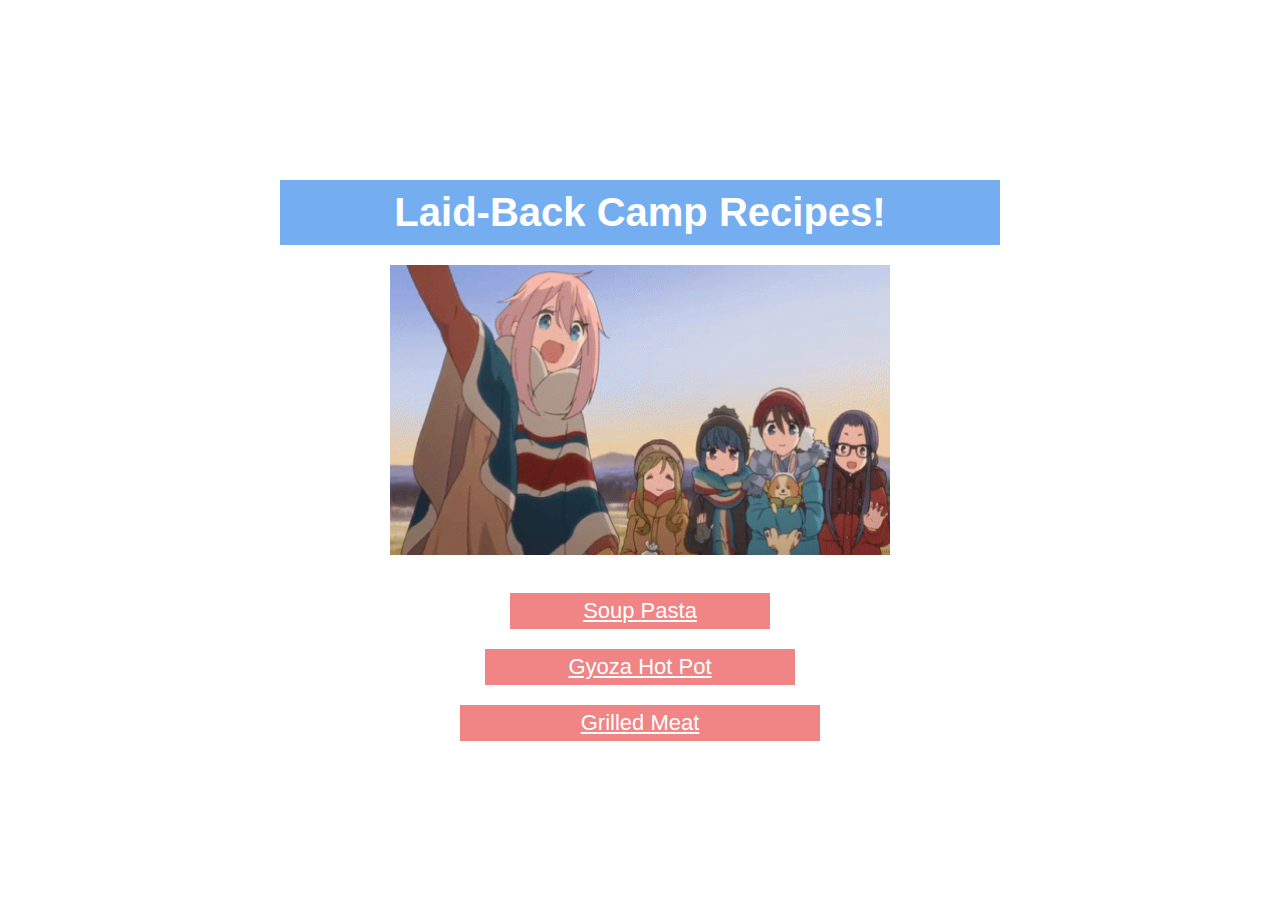
<file: index.html>
<!DOCTYPE html>
<html lang="en">
    <head>
        <meta charset="UTF-8">
        <title>Odin Recipes</title>
        <link rel="stylesheet" href="styles.css"/>
    </head>

    <body>
        <h1 id="title">Laid-Back Camp Recipes!</h1>
        <img src="./images/yuru-camp.gif" class="home-image" alt="characters from laid-back camp"><br>
        <a class="recipe1" href="./recipes/soup-pasta.html">Soup Pasta</a>
        <a class="recipe2" href="./recipes/gyoza-hot-pot.html">Gyoza Hot Pot</a>
        <a class="recipe3" href="./recipes/grilled-meat.html">Grilled Meat</a>
    </body>
</html>
</file>
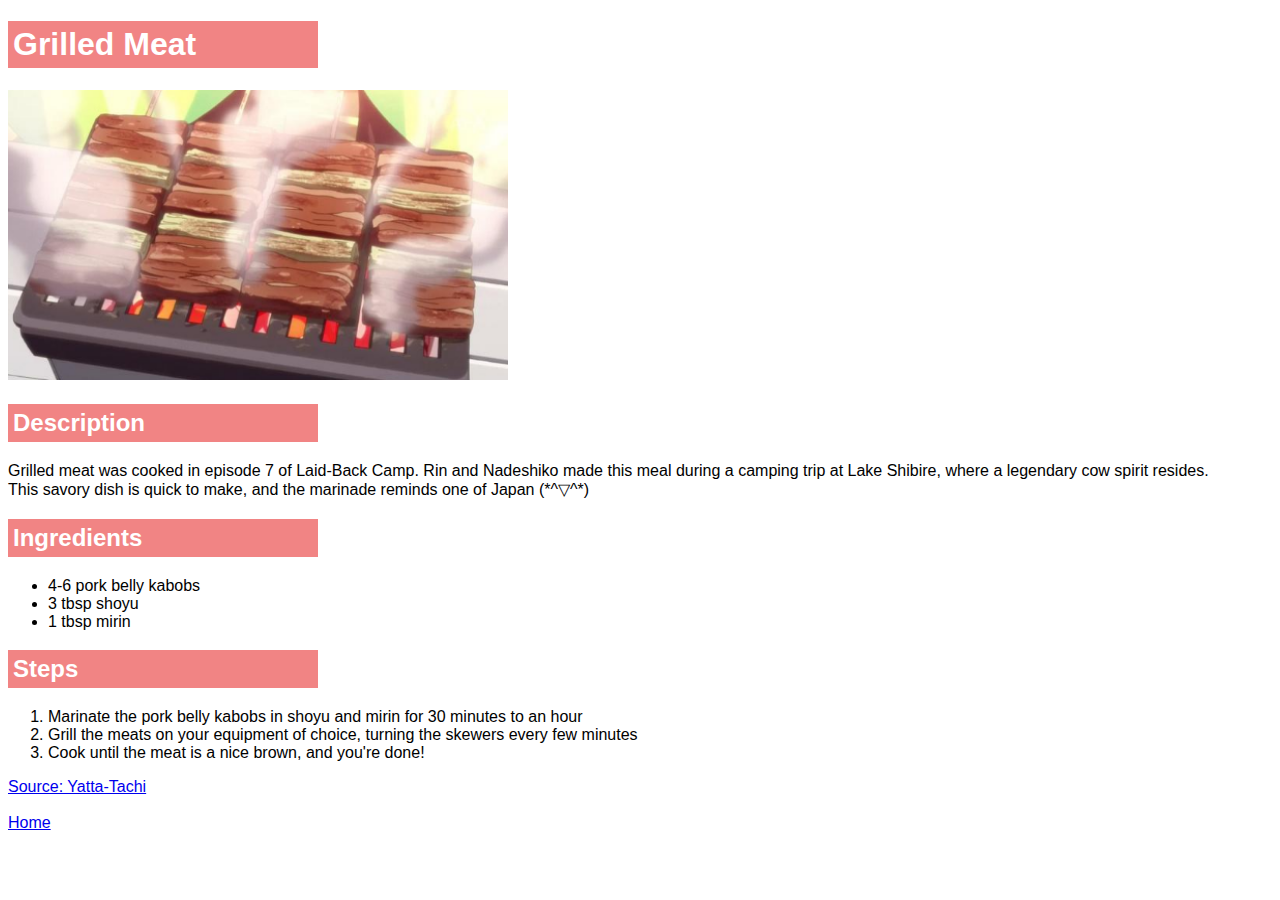
<file: recipes/grilled-meat.html>
<!DOCTYPE html>
<html>
    <head>
        <meta charset="UTF-8">
        <title>Grilled Meat</title>
        <link rel="stylesheet" href="../styles.css"/>
    </head>

    <body>
        <h1>Grilled Meat</h1>
        <img src="../images/grilled-meat.png" class="recipe-image" alt="grilled meat from laid-back camp">
        <h2>Description</h2>
        <p>Grilled meat was cooked in episode 7 of Laid-Back Camp.
        Rin and Nadeshiko made this meal during a camping trip at Lake Shibire, where a legendary cow spirit resides.<br>
        This savory dish is quick to make, and the marinade reminds one of Japan (*^▽^*)</p>
        <h2>Ingredients</h2>
        <ul>
            <li>4-6 pork belly kabobs</li>
            <li>3 tbsp shoyu</li>
            <li>1 tbsp mirin</li>
        </ul>
        <h2>Steps</h2>
        <ol>
            <li>Marinate the pork belly kabobs in shoyu and mirin for 30 minutes to an hour</li>
            <li>Grill the meats on your equipment of choice, turning the skewers every few minutes</li>
            <li>Cook until the meat is a nice brown, and you're done!</li>
        </ol>
        <a href="https://yattatachi.com/delving-into-laid-back-camp-for-easy-to-assemble-recipes"
        target="_blank" rel="noopener noreferrer">Source: Yatta-Tachi</a>
        <br><br>
        <a href="../index.html">Home</a>
    </body>
</head>
</file>
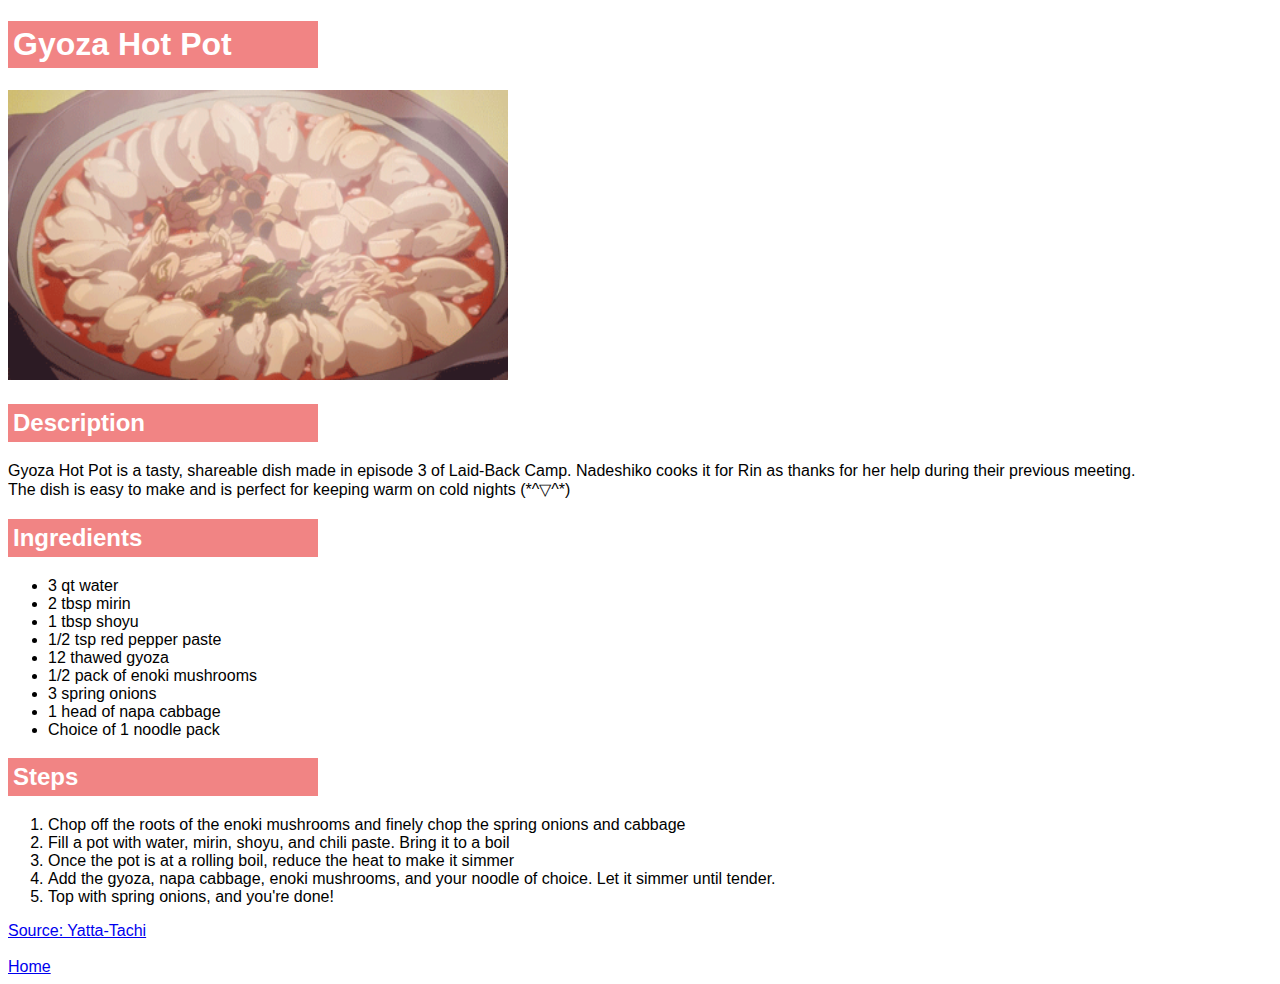
<file: recipes/gyoza-hot-pot.html>
<!DOCTYPE html>
<html lang="en">
    <head>
        <meta charset="UTF-8">
        <title>Gyoza Hot Pot</title>
        <link rel="stylesheet" href="../styles.css">
    </head>

    <body>
        <h1>Gyoza Hot Pot</h1>
        <img src="../images/gyoza-hot-pot.png" class="recipe-image" alt="gyoza hot pot from laid-back camp">
        <h2>Description</h2>
        <p>Gyoza Hot Pot is a tasty, shareable dish made in episode 3 of Laid-Back Camp.
        Nadeshiko cooks it for Rin as thanks for her help during their previous meeting.<br>
        The dish is easy to make and is perfect for keeping warm on cold nights (*^▽^*)</p>
        <h2>Ingredients</h2>
        <ul>
            <li>3 qt water</li>
            <li>2 tbsp mirin</li>
            <li>1 tbsp shoyu</li>
            <li>1/2 tsp red pepper paste</li>
            <li>12 thawed gyoza</li>
            <li>1/2 pack of enoki mushrooms</li>
            <li>3 spring onions</li>
            <li>1 head of napa cabbage</li>
            <li>Choice of 1 noodle pack</li>
        </ul>
        <h2>Steps</h2>
        <ol>
            <li>Chop off the roots of the enoki mushrooms and finely chop the spring onions and cabbage</li>
            <li>Fill a pot with water, mirin, shoyu, and chili paste. Bring it to a boil</li>
            <li>Once the pot is at a rolling boil, reduce the heat to make it simmer</li>
            <li>Add the gyoza, napa cabbage, enoki mushrooms, and your noodle of choice. Let it simmer until tender.</li>
            <li>Top with spring onions, and you're done!</li>
        </ol>
        <a href="https://yattatachi.com/delving-into-laid-back-camp-for-easy-to-assemble-recipes"
        target="_blank" rel="noopener noreferrer">Source: Yatta-Tachi</a>
        <br><br>
        <a href="../index.html">Home</a>
    </body>
</html>
</file>
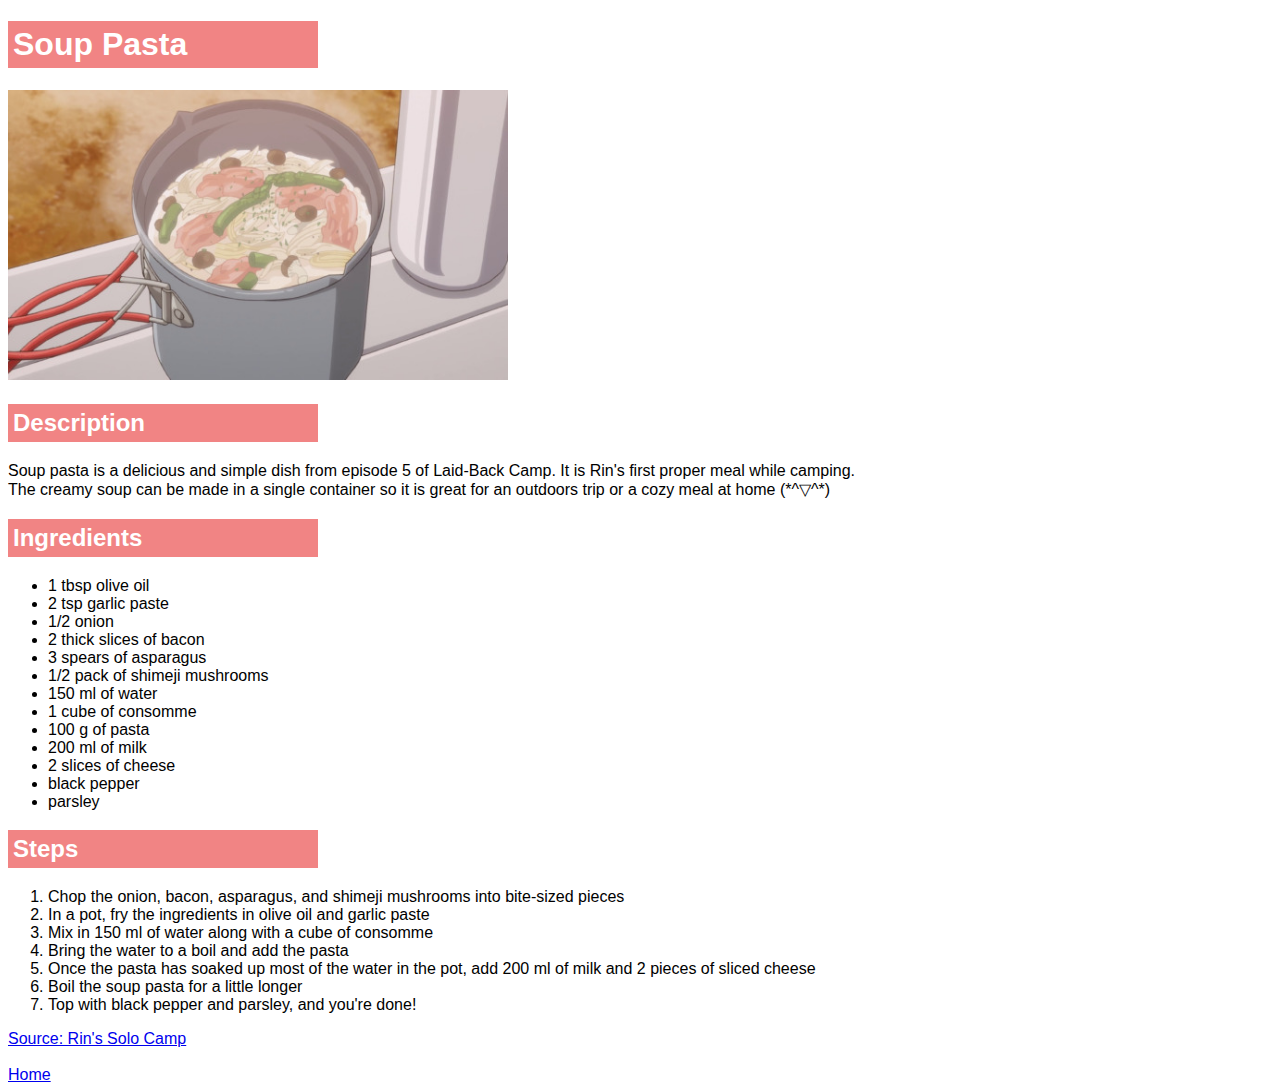
<file: recipes/soup-pasta.html>
<!DOCTYPE html>
<html lang="en">
    <head>
        <meta charset="UTF-8">
        <title>Soup Pasta</title>
        <link rel="stylesheet" href="../styles.css"/>
    </head>

    <body>
        <h1>Soup Pasta</h1>
        <img src="../images/soup-pasta.jpg" class="recipe-image" alt="soup pasta from laid-back camp">
        <h2>Description</h2>
        <p>Soup pasta is a delicious and simple dish from episode 5 of Laid-Back Camp.
        It is Rin's first proper meal while camping.<br>
        The creamy soup can be made in a single container 
        so it is great for an outdoors trip or a cozy meal at home (*^▽^*)</p>
        <h2>Ingredients</h2>
        <ul>
            <li>1 tbsp olive oil</li>
            <li>2 tsp garlic paste</li>
            <li>1/2 onion</li>
            <li>2 thick slices of bacon</li>
            <li>3 spears of asparagus</li>
            <li>1/2 pack of shimeji mushrooms</li>
            <li>150 ml of water</li>
            <li>1 cube of consomme</li>
            <li>100 g of pasta</li>
            <li>200 ml of milk</li>
            <li>2 slices of cheese</li>
            <li>black pepper</li>
            <li>parsley</li>
        </ul>
        <h2>Steps</h2>
        <ol>
            <li>Chop the onion, bacon, asparagus, and shimeji mushrooms into bite-sized pieces</li>
            <li>In a pot, fry the ingredients in olive oil and garlic paste</li>
            <li>Mix in 150 ml of water along with a cube of consomme</li>
            <li>Bring the water to a boil and add the pasta</li>
            <li>Once the pasta has soaked up most of the water in the pot, 
                add 200 ml of milk and 2 pieces of sliced cheese</li>
            <li>Boil the soup pasta for a little longer</li>
            <li>Top with black pepper and parsley, and you're done!</li>
        </ol>
        <a href="https://www.youtube.com/watch?v=TPXNmFEvU3w"
        target="_blank" rel="noopener noreferrer">Source: Rin's Solo Camp</a>
        <br><br>
        <a href="../index.html">Home</a>
    </body>
</html>
</file>
<file: styles.css>
* {
    font-family: Helvetica, Verdana, sans-serif;
}

#title {
    background-color: rgb(117, 174, 240);
    color: white;
    width: 700px;
    text-align: center;
    font-size: 40px;
    padding: 10px;
    margin-top: 180px;
    margin-bottom: 20px;
    margin-right: auto;
    margin-left: auto;
}

.home-image {
    height: 290px;
    width: 500px;
    display: block;
    margin-top: 0px;
    margin-right: auto;
    margin-left: auto;
}

.recipe-image {
    height: 290px;
    width: 500px;
}

.recipe1, .recipe2, .recipe3 {
    font-size: 22px;
    text-align: center;
    color: white;
    padding: 5px;
    background-color: rgb(241, 132, 132);
    display: block;
    margin: 20px auto;
}


.recipe1 {
    width: 250px;
}

.recipe2 {
    width: 300px;
}

.recipe3 {
    width: 350px;
} 

h1, h2 {
    background-color: rgb(241, 132, 132);
    color: white;
    display: block;
    width: 300px;
    padding: 5px;
}
</file>
